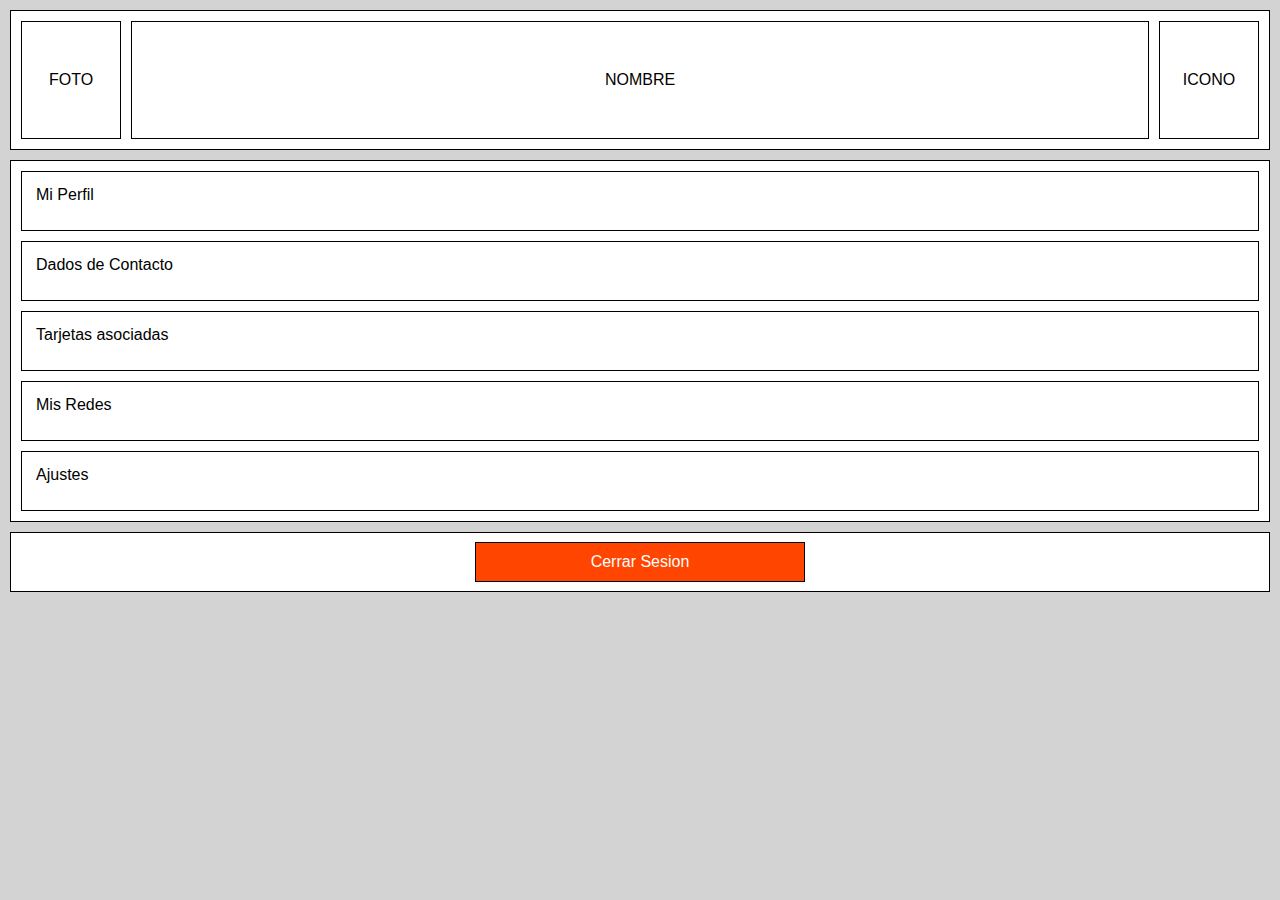
<file: Eje_Menu/index.html>
<!DOCTYPE html>
<html lang="en">
<head>
    <meta charset="UTF-8">
    <meta http-equiv="X-UA-Compatible" content="IE=edge">
    <meta name="viewport" content="width=device-width, initial-scale=1.0">
    <title>Clase 9 - Eje 9 - Menú de Opciones</title>
    <link rel="stylesheet" href="style.css">
</head>
<body>
     <header>
         <div class="foto_icono">FOTO</div>
         <div class="nombre">NOMBRE</div>
         <div class="foto_icono">ICONO</div>
     </header>
     <main class="mt_20">
         <div class="items">Mi Perfil</div>
         <div class="items">Dados de Contacto</div>
         <div class="items">Tarjetas asociadas</div>
         <div class="items">Mis Redes</div>
         <div class="items">Ajustes</div>
     </main>
     <footer>
       <div class="boton">Cerrar Sesion</div>
     </footer>
</body>
</html>
</file>
<file: Eje_Menu/style.css>
* {
  margin: 0;
  padding: 0;
  box-sizing: border-box;
}

body{
    font-family: Verdana, Geneva, Tahoma, sans-serif;
    padding: 10px;
    background-color: lightgray;

}

header {
  width: 100%;
  height: 140px;
  background-color: white;
  border: 1px solid black;
  padding:10px;
  display: flex;
}


.foto_icono {
  width: 100px;
  height: 100%;
  border: 1px solid black;
  background-color: white;
  display: flex;
  align-items: center;
  justify-content: center;
}

.nombre {
  height: 100%;
  border: 1px solid black;
  display: flex;
  flex-grow: 1;
  margin-left: 10px;
  margin-right: 10px;
  display: flex;
  align-items: center;
  justify-content: center;
}

main {
  background-color: white;
  border: 1px solid black;
  display: flex;
  flex-grow: 1;
  flex-direction: column;
  padding: 5px;
  margin-top: 10px;
}

.items {
  display: flex;
  flex-grow: 1;
  border: 1px solid black;
  height: 60px;
  margin: 5px;
  padding: 14px;
}

footer {
  width: 100%;
  height: 60px;
  border: 1px solid black;
  background-color: white;
  color: white;
  margin-top: 10px;
  display: flex;
  align-items: center;
  justify-content: center;
}

.boton {
  width: 330px;
  height: 40px;
  background-color: orangered;
  border: 1px solid black;
  display: flex;
  align-items: center;
  justify-content: center;
}
</file>
